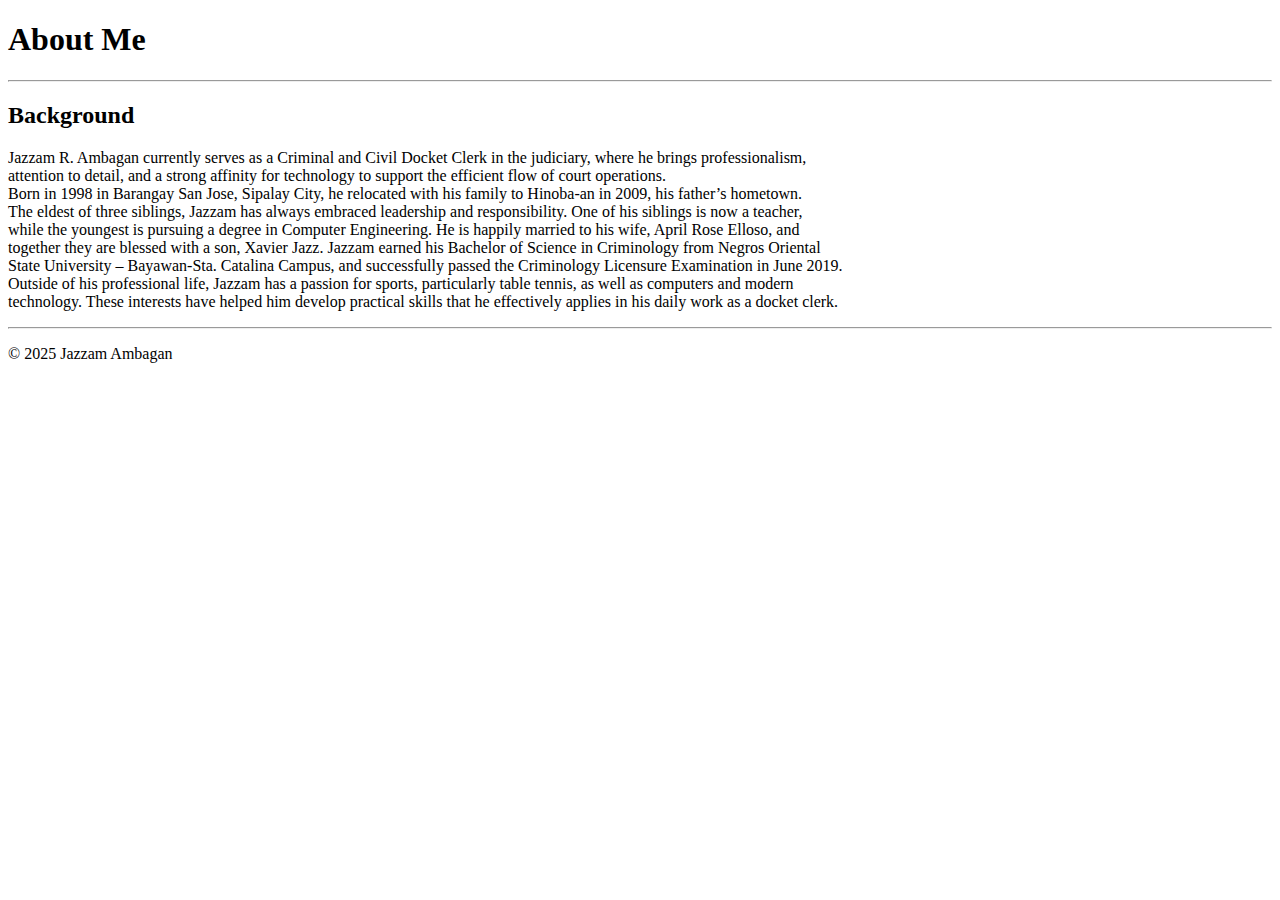
<file: Public/About me.html>
<!DOCTYPE html>
<html lang="en">
<head>
    <meta charset="UTF-8">
    <meta name="viewport" content="width=device-width, initial-scale=1.0">
    <title>About me</title>
</head>
<body>
    <h1>About Me</h1>
<hr/>
    <h2>Background</h2>
    <p style="text-align: justify;">
Jazzam R. Ambagan currently serves as a Criminal and Civil Docket Clerk in the judiciary, where he brings professionalism, <br/>
attention to detail, and a strong affinity for technology to support the efficient flow of court operations. <br/>
Born in 1998 in Barangay San Jose, Sipalay City, he relocated with his family to Hinoba-an in 2009, his father’s hometown. <br/>
The eldest of three siblings, Jazzam has always embraced leadership and responsibility. One of his siblings is now a teacher,<br/>
while the youngest is pursuing a degree in Computer Engineering. He is happily married to his wife, April Rose Elloso, and <br/>
together they are blessed with a son, Xavier Jazz. Jazzam earned his Bachelor of Science in Criminology from Negros Oriental<br/>
State University – Bayawan-Sta. Catalina Campus, and successfully passed the Criminology Licensure Examination in June 2019.<br/>
Outside of his professional life, Jazzam has a passion for sports, particularly table tennis, as well as computers and modern <br/>
technology. These interests have helped him develop practical skills that he effectively applies in his daily work as a docket clerk.</p>
<hr/>
<footer>
    <p>© 2025 Jazzam Ambagan</p>
  </footer>
</body>
</html>
</file>
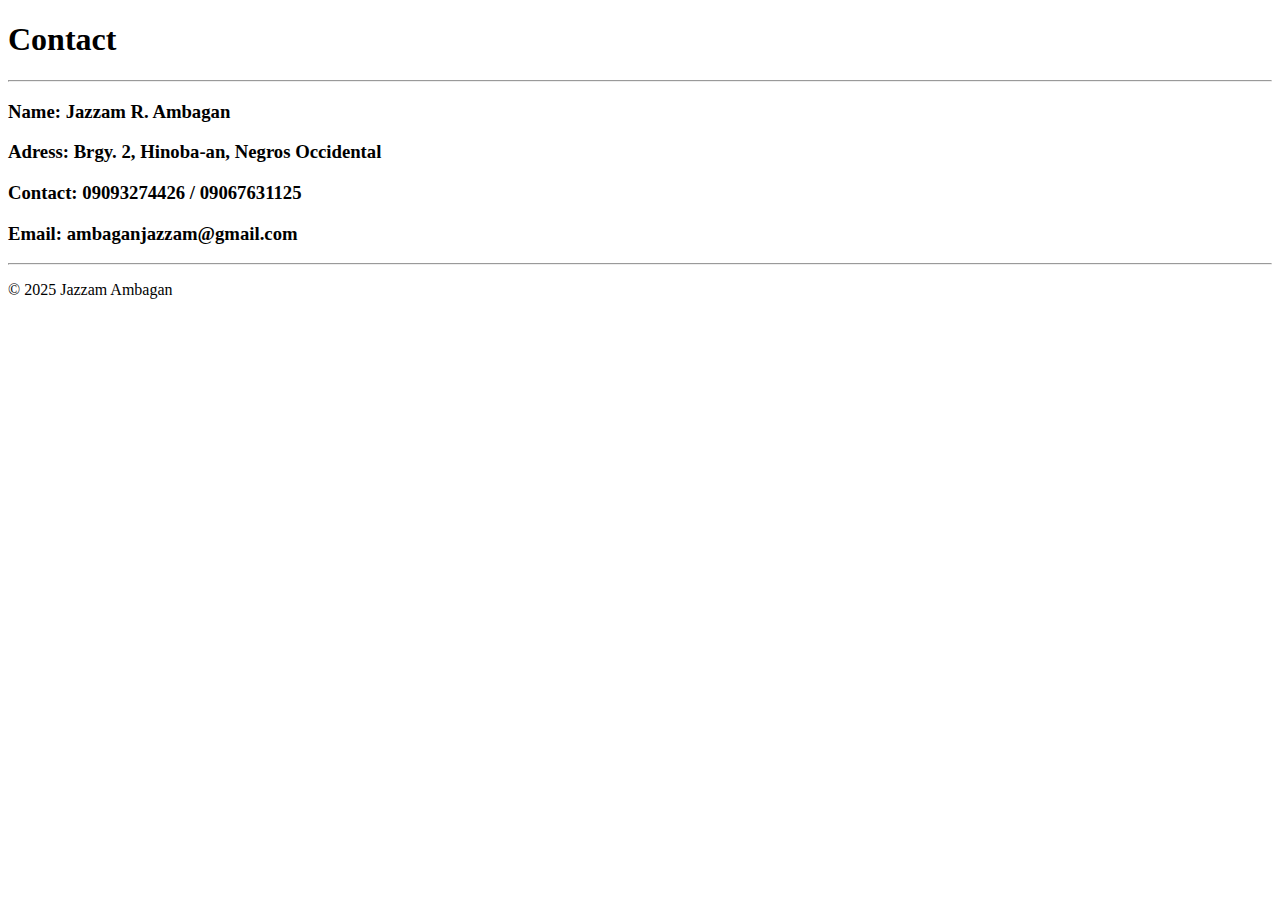
<file: Public/Contact.html>
<!DOCTYPE html>
<html lang="en">
<head>
    <meta charset="UTF-8">
    <title>Contact</title>
</head>
<body>
    <h1>Contact</h1>
    <hr/>
<h3>Name: Jazzam R. Ambagan</h3>
<h3>Adress: Brgy. 2, Hinoba-an, Negros Occidental</h3>
<h3>Contact: 09093274426 / 09067631125</h3>
<h3>Email: ambaganjazzam@gmail.com</h3>
<hr/>
<footer>
    <p>© 2025 Jazzam Ambagan</p>
  </footer>
</body>
</html>
</file>
